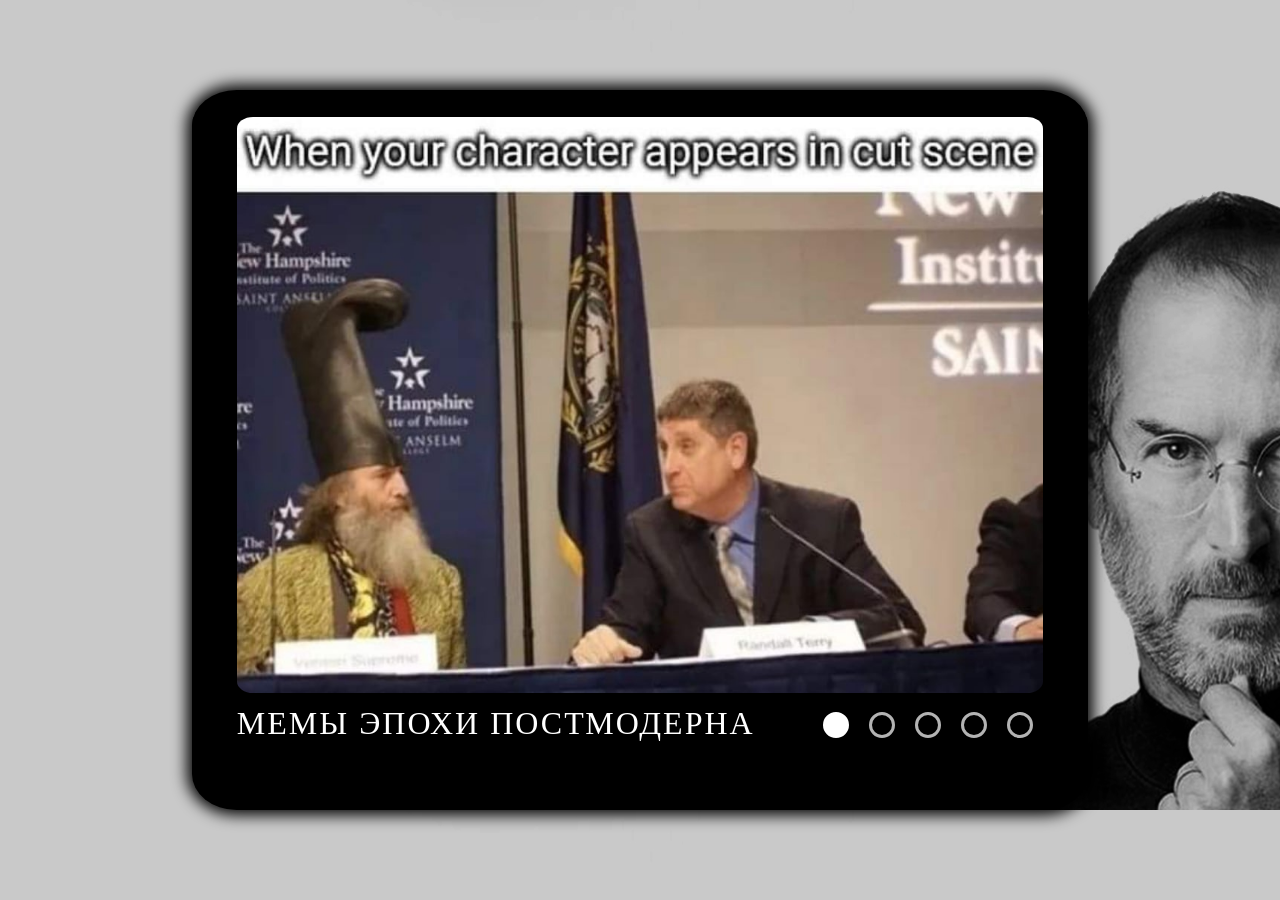
<file: index.html>
<!DOCTYPE html>
<html lang="en">
<head>
    <meta charset="UTF-8">
    <meta http-equiv="X-UA-Compatible" content="IE=edge">
    <meta name="viewport" content="width=device-width, initial-scale=1.0">
    <link rel="stylesheet" href="styles.css">
    
    <title>MemSlider</title>
</head>
<body>

    <div class="task__wrap">

        <input type="radio" name="mem_switcher" id="i1" checked>
        <input type="radio" name="mem_switcher" id="i2">
        <input type="radio" name="mem_switcher" id="i3">
        <input type="radio" name="mem_switcher" id="i4">
        <input type="radio" name="mem_switcher" id="i5">

        
        <div class="img__window">
            
            <div class="img__track">

                <div class="slide">
                    <img src="img/mem1.jpg" alt="mem1">
                    <p id="p1">Мемы эпохи постмодерна</p>
                </div>

                <div class="slide">
                    <img src="img/mem2.jpg" alt="mem2">
                    <p id="p2">не имеют границ</p>
                 </div>

                <div class="slide">
                        <img src="img/mem3.jpg" alt="mem3">
                        <p id="p3">переосмысляют события прошлого</p>
                </div>

                <div class="slide">
                    <img src="img/mem4.jpg" alt="mem4">
                    <p id="p4">поднимают социальные проблемы</p>
                </div>

                <div class="slide">
                    <img src="img/mem5.jpg" alt="mem5">
                    <p id="p5">соответствуют запросам общества</p>
                </div>

            </div>

        </div>


        <div class="labels">
            <label for="i1"><div class="circle"></div></label>
            <label for="i2"><div class="circle"></div></label>
            <label for="i3"><div class="circle"></div></label>
            <label for="i4"><div class="circle"></div></label>
            <label for="i5"><div class="circle"></div></label>
        </div>
        
    </div>

</body>
</html>
</file>
<file: styles.css>
* {
    margin: 0;
    padding: 0;
    color: white;

}


body {
background-image: url("img/background.jpg");
background-size: cover;
}


.task__wrap {
    border-radius: 5%;
    background-color: black;
    margin: 0 auto;
    margin-top: 10vh;
    width: 70vw;
    height: 80vh;
    overflow: hidden;
    box-shadow: 0px 0px 15px 5px black;
position: relative;
}

.task__wrap input {
display: none;
}

.img__window {
    margin-top: 3%;
    width: 100%;
    height: 80%;
}
.img__track {
    height: 100%;
    width: 500%;
    background-color: black;
    display: flex;
}



.slide {
    width: 18%;
    margin: 0 1%;
    transition: all 0.5s ease;
}

.slide img {
    border-radius: 2%;
    height: 100%;
width: 100%;

}

 p {
    font-size: 32px;
    width: fit-content;
    margin-top: 1%;
transition: all 0.6s ease-out;
text-transform: uppercase;
letter-spacing: 2px;
transform: translateX(50%);
}

.labels {
    margin-top: 1%;
    max-height: 50px;
     margin-left: 75%;
     margin-right: 5%;
     text-align: center;
display: flex;
align-items: center;
justify-content: flex-end;
    }

label {
padding: 10px;
background-color: transparent;
}

.circle {
    height: 20px;
    width: 20px;
    border-radius: 50%;
    border: 3px solid white;
    transition: all 0.3s ease;
    opacity: 0.7;
}
label:hover .circle {
    cursor: pointer;
    border: 3px solid gold;
}

label:hover {
    cursor: pointer;
}

label:active .circle {
background-color: transparent;
    cursor: pointer;
    opacity: 1;
    outline: 3px solid gold;
}


#i1:checked ~ .img__window > .img__track >.slide {
    transform: translateX(0%);
}

#i2:checked ~ .img__window > .img__track>.slide  {
    transform: translateX(-111%);
}

#i3:checked ~ .img__window > .img__track> .slide  {
    transform: translateX(-222%);
}

#i4:checked ~ .img__window > .img__track> .slide  {
    transform: translateX(-333%);
}

#i5:checked ~ .img__window > .img__track> .slide  {
    transform: translateX(-444%);
}


#i1:checked ~ .img__window > .img__track> .slide > #p1,
#i2:checked ~ .img__window > .img__track> .slide > #p2,
#i3:checked ~ .img__window > .img__track> .slide > #p3,
#i4:checked ~ .img__window > .img__track> .slide > #p4,
#i5:checked ~ .img__window > .img__track> .slide > #p5 {
    transform: translateX(0%);
}

#i1:checked ~ .labels > label[for="i1"] >.circle,
#i2:checked ~ .labels > label[for="i2"] >.circle,
#i3:checked ~ .labels > label[for="i3"] >.circle,
#i4:checked ~ .labels > label[for="i4"] >.circle,
#i5:checked ~ .labels > label[for="i5"] >.circle {
    background-color: white;
    opacity: 1;
}


@media screen and (max-width: 320px) {
    
body {
    background-image: url("img/backgrounds.jpg");
    background-size: cover;
    background-repeat: no-repeat;
    
}

    .task__wrap {
        margin-top: 20vh;
        width: 85vw;
        height: 45vh;
    }

    .img__window {
        height: 60%;
    }

    p {
        max-width: 150px;
        font-size: 8px;
        width: fit-content;
        margin-top: 32px;
    text-transform: uppercase;
    }
    
    .labels {
        max-height: 18px;
 margin: 0 auto;
 margin-top: 10px;
        text-align: center;
        display: flex;
        align-items: center;
        justify-content: center;
    }

    label {
        padding: 3px;
    }


    .circle {
        max-height: 10px;
        max-width: 10px;
        border-radius: 50%;
        border: 1px solid white;
        transition: all 0.3s ease;
        opacity: 0.7;
    }


    label:hover .circle {
        border: 1px solid gold;
    }
    
    
    label:active .circle {
        outline: 1px solid gold;
    }


}
</file>
